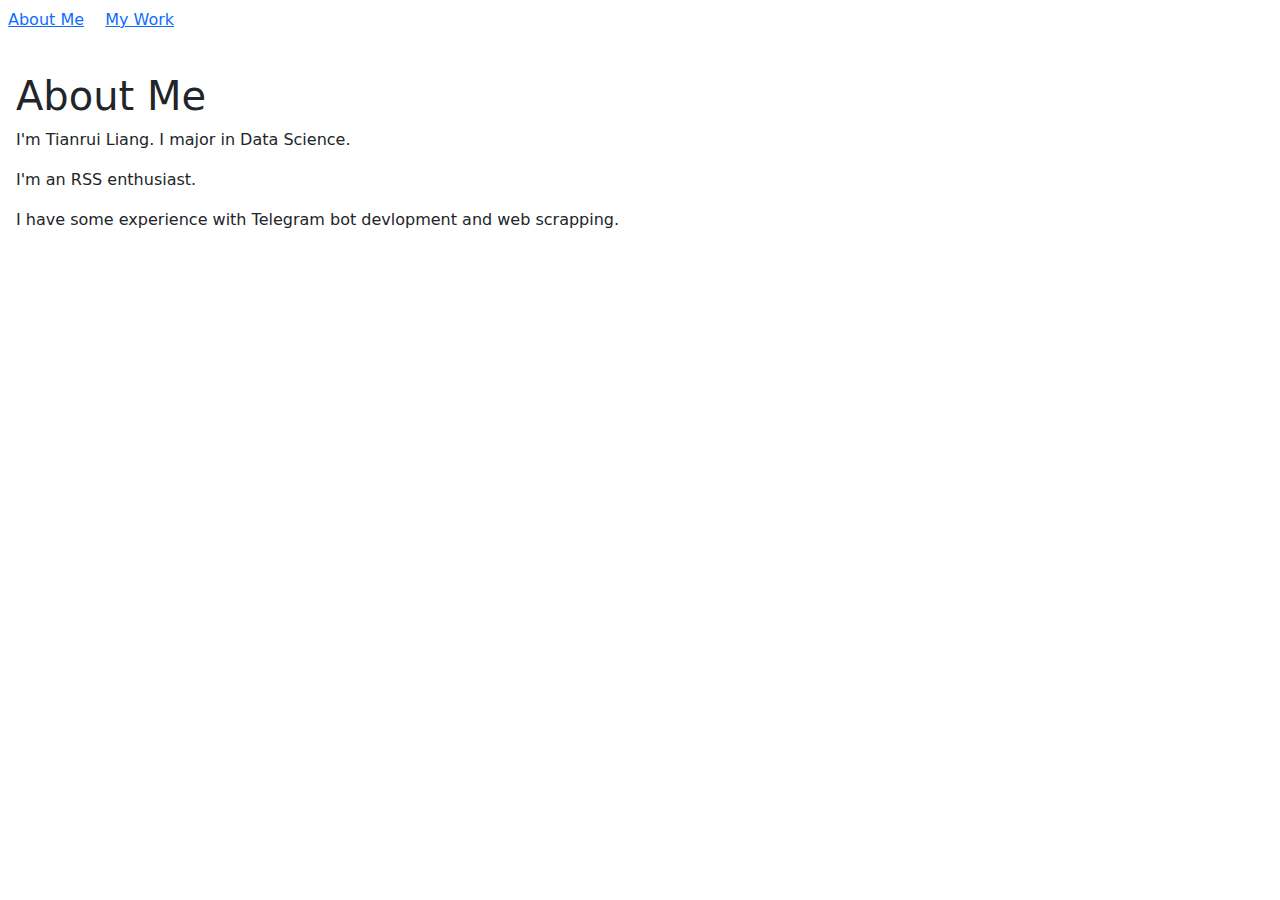
<file: index.html>
<!DOCTYPE html>
<html lang="en">

<head>
    <title>About Me</title>
    <meta charset="UTF-8">
    <meta name="viewport" content="width=device-width, initial-scale=1.0">
    <meta name="robots" content="noindex, nofollow">
    <link href="https://cdn.jsdelivr.net/npm/bootstrap@5.3.3/dist/css/bootstrap.min.css" rel="stylesheet"
        integrity="sha384-QWTKZyjpPEjISv5WaRU9OFeRpok6YctnYmDr5pNlyT2bRjXh0JMhjY6hW+ALEwIH" crossorigin="anonymous">
    <link href="styles.css" rel="stylesheet" />
</head>

<body>
    <nav class="navbar">
        <p>
            <a class="m-2" href="index.html">About Me</a>
            <a class="m-2" href="my-work.html">My Work</a>
        </p>
    </nav>
    <section class="m-3">
        <h1>About Me</h1>
        <p>I'm Tianrui Liang. I major in Data Science.</p>
        <p>I'm an RSS enthusiast.</p>
        <p>I have some experience with Telegram bot devlopment and web scrapping.</p>
    </section>
</body>

</html>
</file>
<file: styles.css>
/* Your CSS goes here! */

#python {
    color: #4584B6;
}

#image {
    height: 10em;
}

#image_small {
    height: 5em;
}
</file>
